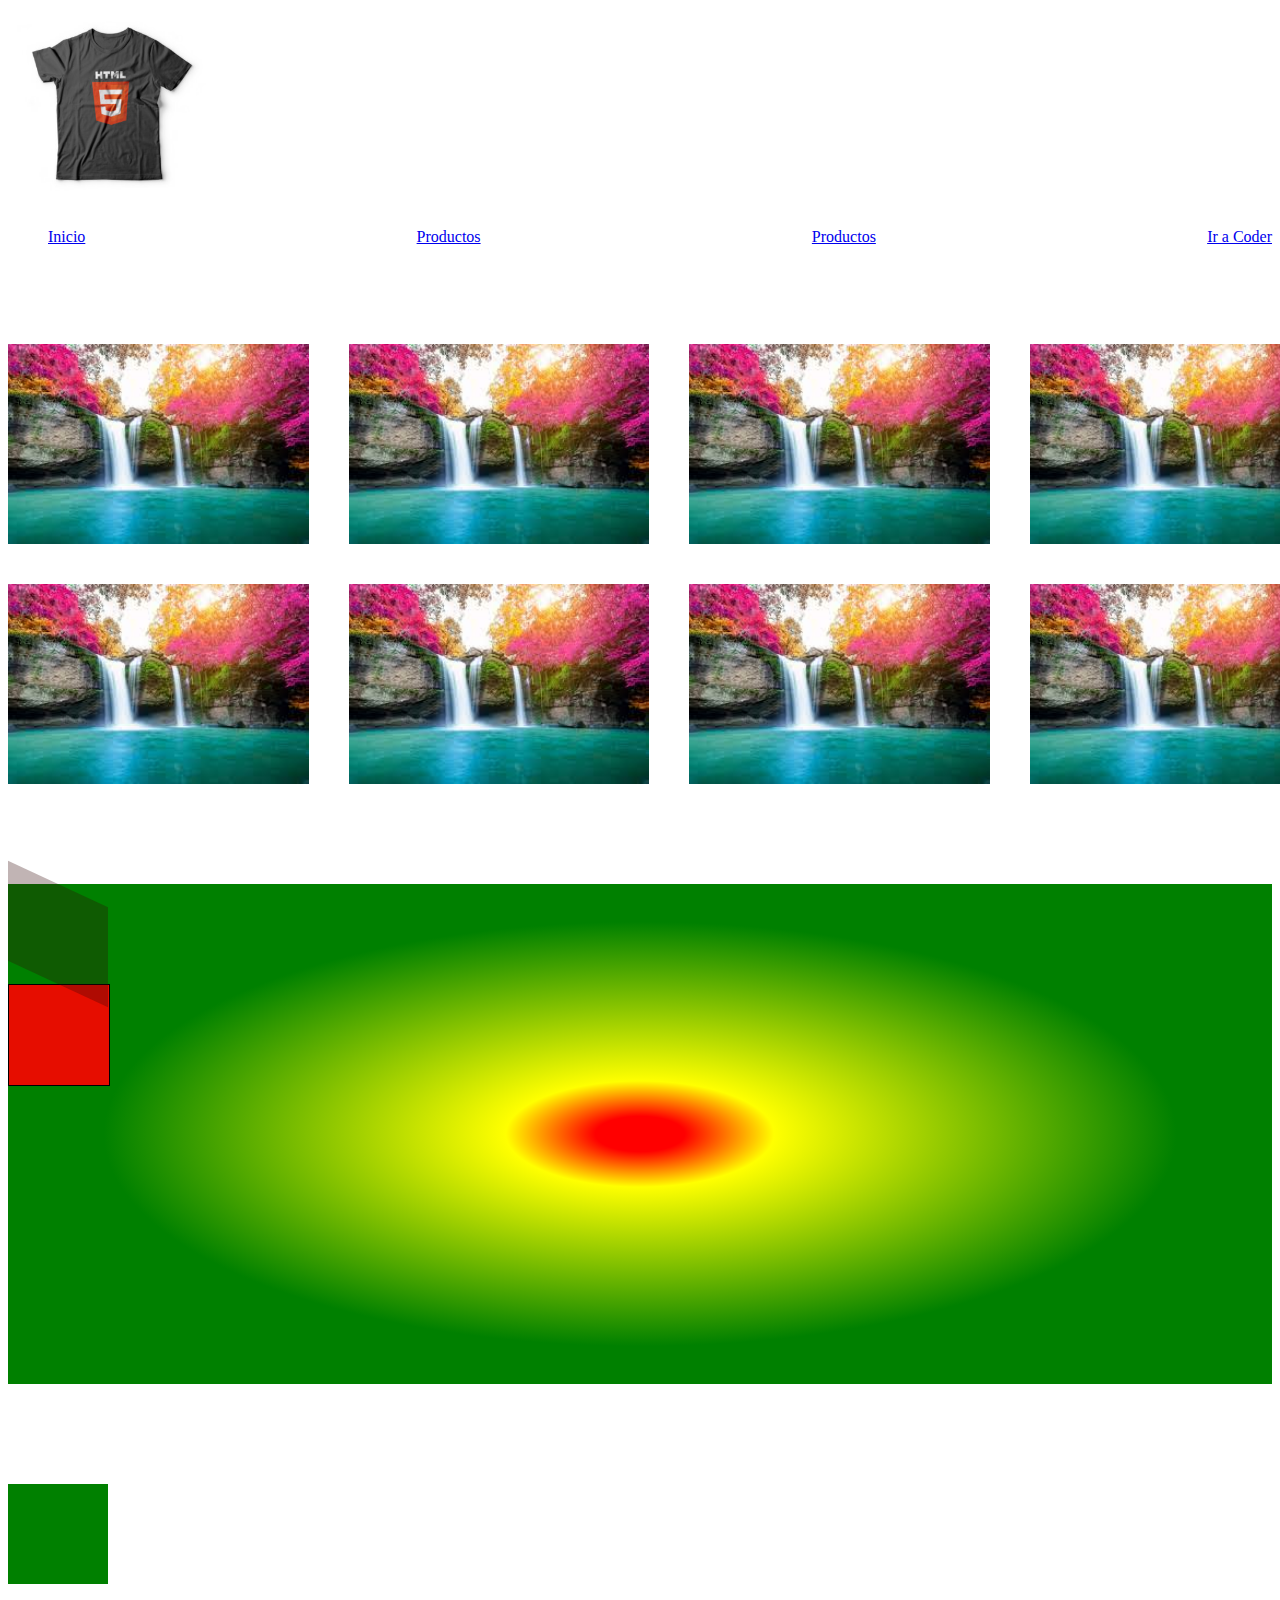
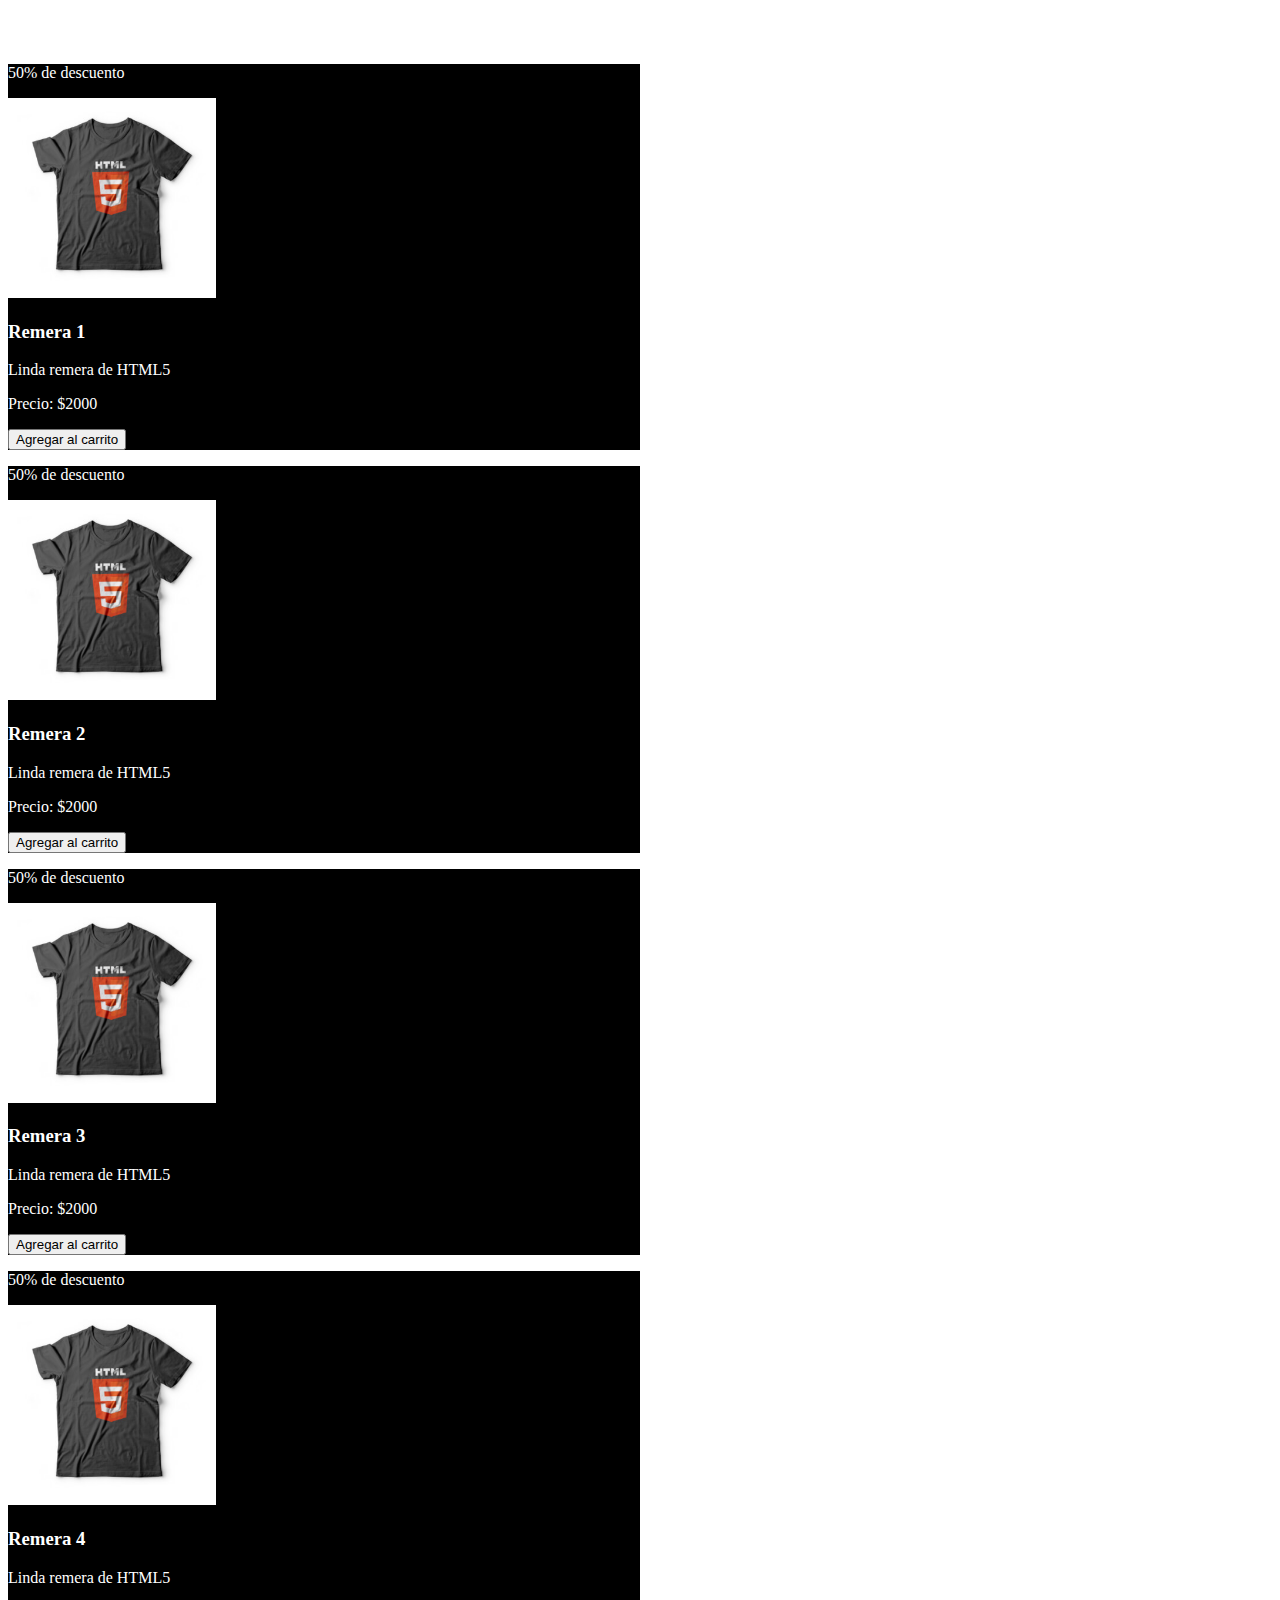
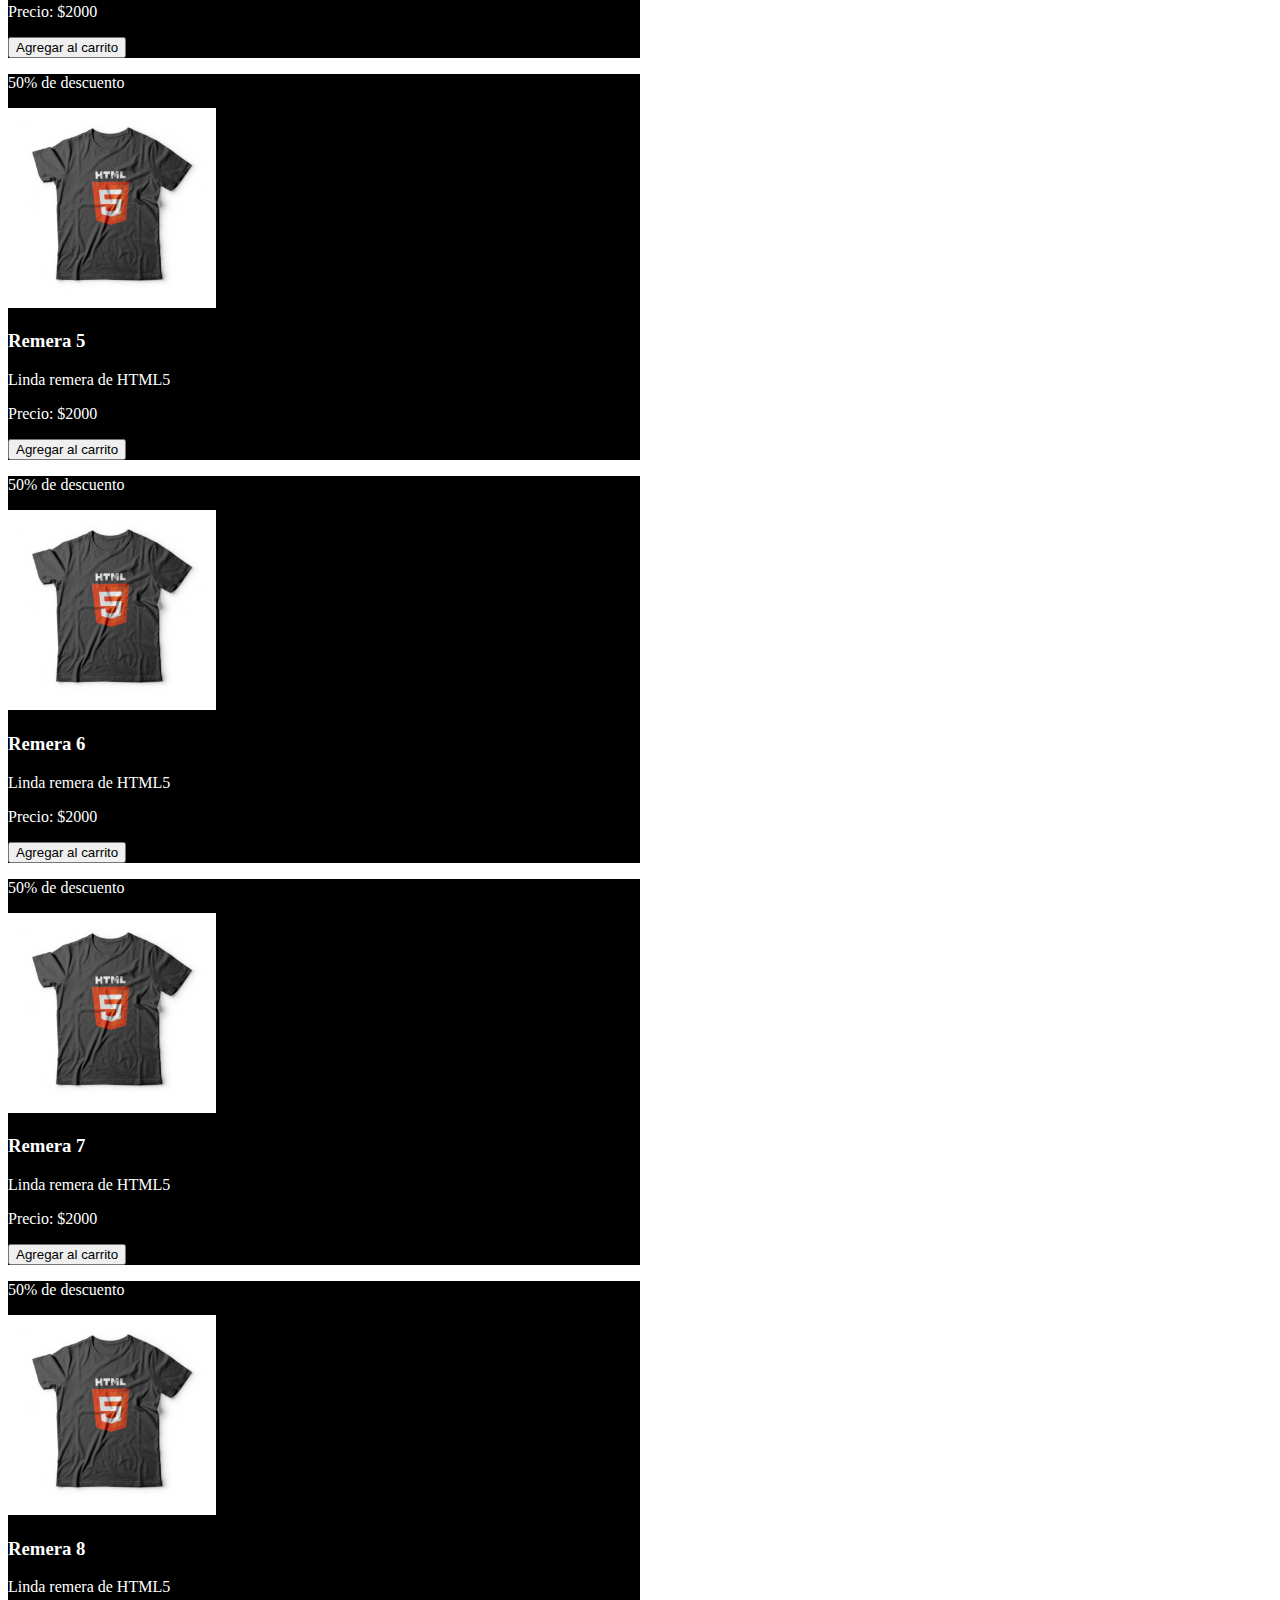
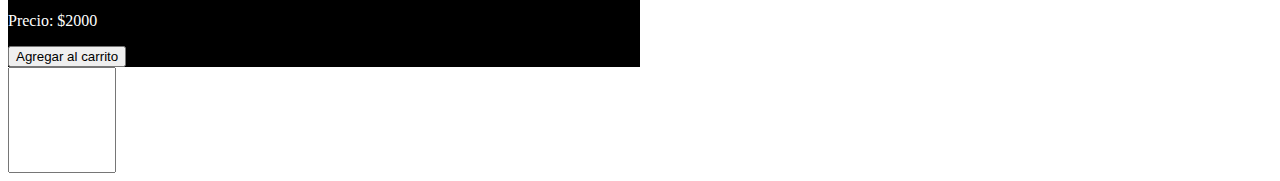
<file: index.html>
<!DOCTYPE html>
<html lang="en">
<head>
    <meta charset="UTF-8">
    <meta http-equiv="X-UA-Compatible" content="IE=edge">
    <meta name="viewport" content="width=device-width, initial-scale=1.0">
    <link rel="preconnect" href="https://fonts.googleapis.com">
    <link rel="preconnect" href="https://fonts.gstatic.com" crossorigin>
    <link href="https://fonts.googleapis.com/css2?family=Roboto:wght@100;400;700&display=swap" rel="stylesheet">

    <!-- Link a Animate -->
    <link rel="stylesheet" href="https://cdnjs.cloudflare.com/ajax/libs/animate.css/4.1.1/animate.min.css">
    <link rel="stylesheet" href="css/styles.css">
    <title>Document</title>
</head>
<body>
    <header>
        <a href="index.html">
            <img class="img-header" src="../img/remera2.jpg" alt="">
        </a>

        <nav>
            <ul class="lista-navegacion">
                <li>
                    <a href="../index.html">Inicio</a>
                </li>

                <li>
                    <a href="productos.html">Productos</a>
                </li>

                <li>
                    <a href="galeria.html">Productos</a>
                </li>

                <li>
                    <a href="https://www.coderhouse.com/">Ir a Coder</a>
                </li>               
            </ul>
        </nav>
    </header>



    <!-- ejemplo 1 -->
    <section id="galeria">        
        <img src="img/descarga.jfif" alt="">
        <img src="img/descarga.jfif" alt="">
        <img src="img/descarga.jfif" alt="">
        <img src="img/descarga.jfif" alt="">
        <img src="img/descarga.jfif" alt="">
        <img src="img/descarga.jfif" alt="">
        <img src="img/descarga.jfif" alt="">
        <img src="img/descarga.jfif" alt="">
    </section>

    <section id="gradientes">
        <div class="transformaciones">
            
        </div>

        <div class="transformaciones2">

        </div>
    </section>

    <section id="animaciones">

    </section>

    <h1 class="wow animate__animated animate__bounce">Hola estoy apareciendo</h1>

    <!-- ejemplo2 -->
    <section id="wow bounceInUp cards-flex">
        <div class="card1-flex modificacion1">
            <p class="fondoVerde">50% de descuento</p>
            <img src="img/remera2.jpg" alt="Remera HTML" class="imagen-1">

            <h3 class="colorRojo text-center">Remera 1</h3>
            <p class="text-center">Linda remera de HTML5</p>
            <p class="text-center">Precio: $2000</p>
            <button>Agregar al carrito</button>
        </div>

        <div class="card1-flex modificacion2">
            <p class="fondoVerde">50% de descuento</p>
            <img src="img/remera2.jpg" alt="Remera HTML" class="imagen-1">

            <h3 class="colorRojo text-center">Remera 2</h3>
            <p class="text-center">Linda remera de HTML5</p>
            <p class="text-center">Precio: $2000</p>
            <button>Agregar al carrito</button>
        </div>

        <div class="card1-flex modificacion3">
            <p class="fondoVerde">50% de descuento</p>
            <img src="img/remera2.jpg" alt="Remera HTML" class="imagen-1">

            <h3 class="colorRojo text-center">Remera 3</h3>
            <p class="text-center">Linda remera de HTML5</p>
            <p class="text-center">Precio: $2000</p>
            <button>Agregar al carrito</button>
        </div>

        <div class="card1-flex modificacion4">
            <p class="fondoVerde">50% de descuento</p>
            <img src="img/remera2.jpg" alt="Remera HTML" class="imagen-1">

            <h3 class="colorRojo text-center">Remera 4</h3>
            <p class="text-center">Linda remera de HTML5</p>
            <p class="text-center">Precio: $2000</p>
            <button>Agregar al carrito</button>
        </div>

        <div class="card1-flex modificacion5">
            <p class="fondoVerde">50% de descuento</p>
            <img src="img/remera2.jpg" alt="Remera HTML" class="imagen-1">

            <h3 class="colorRojo text-center">Remera 5</h3>
            <p class="text-center">Linda remera de HTML5</p>
            <p class="text-center">Precio: $2000</p>
            <button>Agregar al carrito</button>
        </div>

        <div class="card1-flex modificacion6">
            <p class="fondoVerde">50% de descuento</p>
            <img src="img/remera2.jpg" alt="Remera HTML" class="imagen-1">

            <h3 class="colorRojo text-center">Remera 6</h3>
            <p class="text-center">Linda remera de HTML5</p>
            <p class="text-center">Precio: $2000</p>
            <button>Agregar al carrito</button>
        </div>

        <div class="card1-flex modificacion7">
            <p class="fondoVerde">50% de descuento</p>
            <img src="img/remera2.jpg" alt="Remera HTML" class="imagen-1">

            <h3 class="colorRojo text-center">Remera 7</h3>
            <p class="text-center">Linda remera de HTML5</p>
            <p class="text-center">Precio: $2000</p>
            <button>Agregar al carrito</button>
        </div>

        <div class="card1-flex modificacion8">
            <p class="fondoVerde">50% de descuento</p>
            <img src="img/remera2.jpg" alt="Remera HTML" class="imagen-1">

            <h3 class="colorRojo text-center">Remera 8</h3>
            <p class="text-center">Linda remera de HTML5</p>
            <p class="text-center">Precio: $2000</p>
            <button>Agregar al carrito</button>
        </div>        
    </section>  

    <input type="text" name="" id="">


    <!-- Link a wow -->
    <script src="https://cdnjs.cloudflare.com/ajax/libs/wow/1.1.2/wow.min.js"></script>
    <script>
        new WOW().init();
    </script>
</body>
</html>
</file>
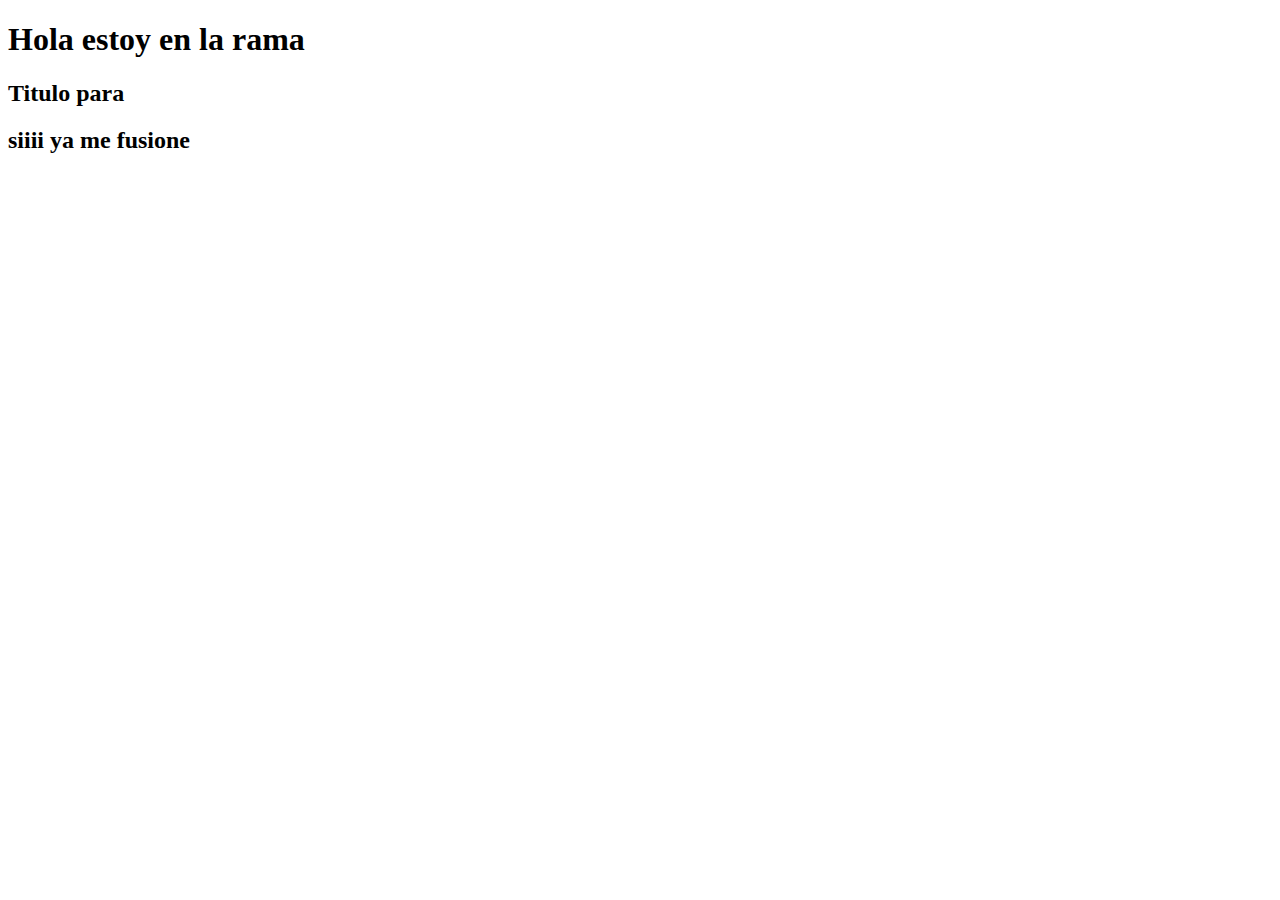
<file: seccion-pruebas.html>
<!DOCTYPE html>
<html lang="en">
<head>
    <meta charset="UTF-8">
    <meta http-equiv="X-UA-Compatible" content="IE=edge">
    <meta name="viewport" content="width=device-width, initial-scale=1.0">
    <title>Document</title>
</head>
<body>
    <h1>Hola estoy en la rama</h1>

    <h2> Titulo para</h2>

    <h2>siiii ya me fusione</h2>
</body>
</html>
</file>
<file: css/styles.css>
.lista-navegacion {
    display: flex;
    justify-content: space-between;
    list-style: none;
}

/* Aplicando mobile first desde un inicio */
#galeria {
    display: flex;
    flex-direction: column;
    align-items: center;
    gap: 40px;
}

/* medida tablet */
@media (min-width: 768px) {
    #galeria {
        display: grid;
        grid-template-columns: repeat(2, 1fr);
    }
}

/* medida monitores grandes */
@media (min-width: 1024px) {
    #galeria {
        grid-template-columns: repeat(3, 1fr);
    }
}

/* Medida monitores mas grandes */
@media (min-width: 1200px) {
    #galeria {
        grid-template-columns: repeat(4, 1fr);
    }
}

/* Aplicando desktop first */
#cards-flex {
    display: grid;
    grid-template-columns: repeat(3, 1fr);
    row-gap: 40px;
}

img {
    height: 200px;
}

.card1-flex {
    width: 50%;
    background-color: black;
    color: white;
}

@media (max-width: 1023px){
    #cards-flex {
        grid-template-columns: repeat(2, 1fr);
    }
}

@media (max-width: 767px) {
    #cards-flex {
        display: flex;
        flex-direction: column;
        align-items: center;
    }
}

/* GRADIENTES */
#gradientes {
    height: 500px;
    background-image: radial-gradient(red 5%, yellow 15%, green 60%);
    margin: 100px 0;
}

.transformaciones {
    /* height: 200px;
    width: 200px;
    background-color: black;
    margin: 0 auto; */

    /* Ejemplo de transform */
    /* transform: translate(10px, 20px); */

    /* ejemplo de rotate */
    /* transform: rotate(40deg); */

    /* ejemplo de scale */
    /* transform: scale(2,1);*/

    /* EJEMPLO DE SKEW */
    /* transform: skew(40deg, 20deg);
     */

     width: 100px;
     height: 100px;
     background-color: rgba(49, 6, 6, 0.3);
     transform: skewY(25deg)
}

/* img:hover {
    transform: scale(2, 5);
} */

.lista-navegacion li {
    height: 100px;
    transition: ease 2s;
}

.lista-navegacion li:hover {
  background-color: red;
}

input {
    width: 100px; 
    height: 100px;
    transition: all 2s;       
 }

 input:focus {
    width: 200px;
    font-size: 24px;
 }

 .transformaciones2 {
    width: 100px;
    height: 100px;
    background-color: rgba(255,0,0,0.9);
    border: solid 1px;
 }

 .transformaciones2:hover {
    padding: 20px;
    transform: skewY(25deg);
 }

 @keyframes un_efecto {
    0%{ width: 100px; }
    10% {width: 200px;}
    20% {width: 150px;}
    25%{ width: 300px; }
    50%{ 
        width: 200px;
        background-color: red; 
}
    75%{ width: 300px;}
    100%{ 
        width: 100px;
        background-color:green;}
 }


 #animaciones {
    width: 100px;
    height: 100px;
    background-color: green;
    animation-name: un_efecto;
    animation-iteration-count: infinite;
    animation-timing-function: ease-in;

 }

 /* @keyframes aparecer {
    0% {
      opacity: 0;
    }
    100% {
      opacity: 1;
    }
 }

 h1 {
    animation-name: aparecer;
    animation-duration: 2s;
    animation-iteration-count: infinite;
 } */
</file>
